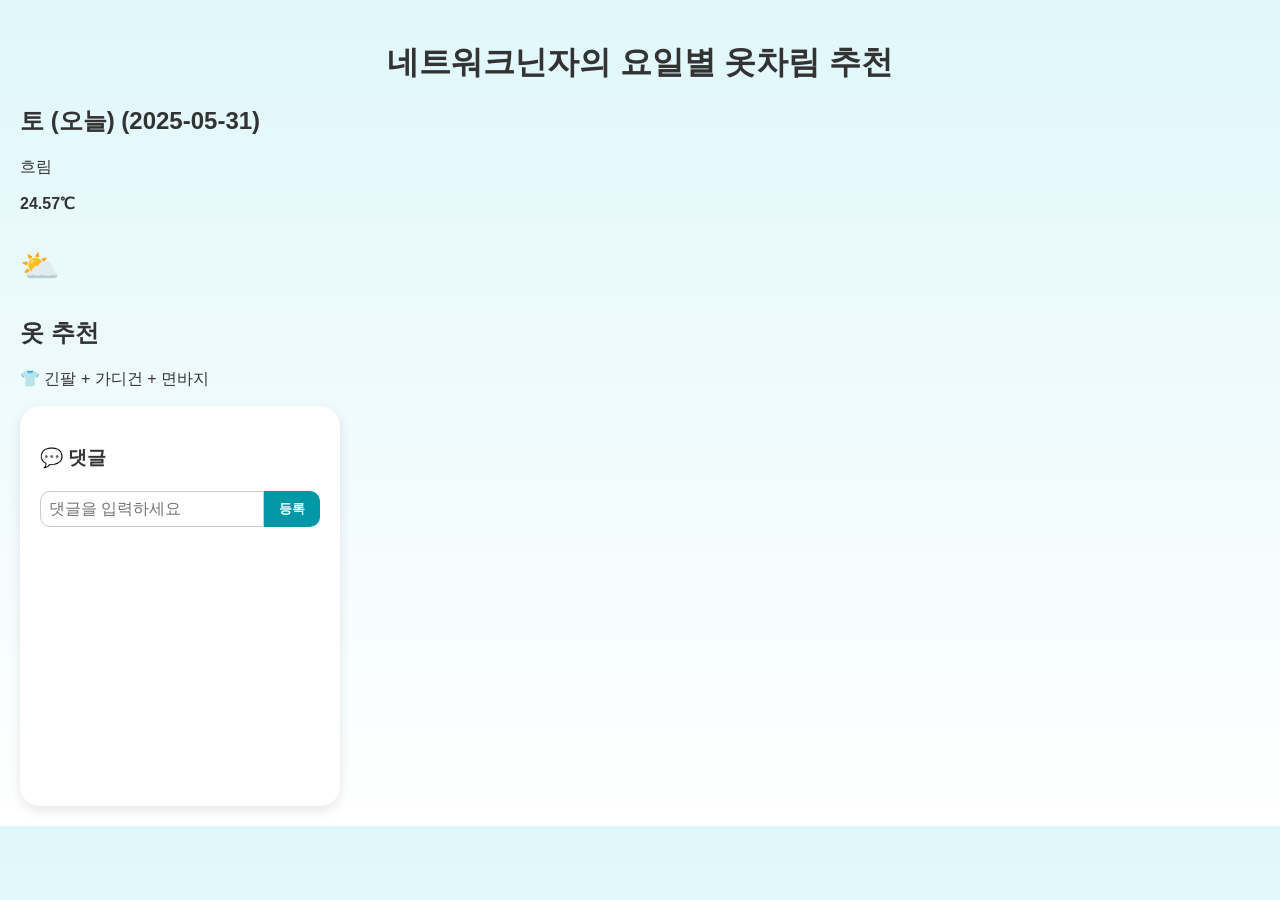
<file: index.html>
<!DOCTYPE html>
<html lang="ko">
<head>
  <meta charset="UTF-8">
  <title>요일별 옷차림 추천</title>
  <link rel="stylesheet" href="style.css">
</head>
<body>

<h1>네트워크닌자의 요일별 옷차림 추천</h1>

<div class="main-section">
  <div class="card" id="weatherCard">
    <h2 id="dayTitle">토 (오늘) (2025-05-31)</h2>
    <p id="weatherDesc">흐림</p>
    <p><strong id="temp">24.57℃</strong></p>
    <p style="font-size: 2rem;">⛅</p>
  </div>
  <div class="card" id="recommendCard">
    <h2 id="recommendTitle">옷 추천</h2>
    <p id="outfitText">👕 긴팔 + 가디건 + 면바지</p>
  </div>
  <div class="comment-box">
    <h3>💬 댓글</h3>
    <div class="comment-list" id="commentList"></div>
    <div class="comment-input">
      <input type="text" id="commentInput" placeholder="댓글을 입력하세요" onkeypress="handleKey(event)">
      <button onclick="addComment()">등록</button>
    </div>
  </div>
</div>

<div class="day-buttons" id="dayButtons"></div>

<script src="script.js"></script>
</body>
</html>
</file>
<file: style.css>
* {
  box-sizing: border-box;
}
body {
  font-family: 'Pretendard', sans-serif;
  margin: 0;
  padding: 20px;
  background: linear-gradient(#e0f7fa, #ffffff);
  color: #333;
}
h1 {
  text-align: center;
  font-size: 2rem;
  margin-bottom: 20px;
}
.container {
  display: flex;
  justify-content: center;
  gap: 30px;
  flex-wrap: wrap;
}
.weather-box {
  background: white;
  border-radius: 20px;
  padding: 20px;
  box-shadow: 0 4px 12px rgba(0,0,0,0.1);
  width: 320px;
  text-align: center;
}
.person-figure {
  font-size: 3rem;
  margin-bottom: 10px;
}
.arrows button {
  font-size: 1.2rem;
  margin: 0 10px;
  cursor: pointer;
  background-color: #0097a7;
  color: white;
  border: none;
  border-radius: 8px;
  padding: 5px 10px;
}
.outfit {
  margin-top: 15px;
  font-size: 1rem;
}
.slider {
  margin-top: 20px;
}
.slider input {
  width: 100%;
}
.comment-box {
  background: white;
  border-radius: 20px;
  padding: 20px;
  box-shadow: 0 4px 12px rgba(0,0,0,0.1);
  width: 320px;
  height: 400px;
  overflow-y: auto;
}
.comment-box strong {
  display: block;
  font-size: 1.2rem;
  margin-bottom: 10px;
}
.comment-input {
  display: flex;
  justify-content: center;
  margin-top: 20px;
}
.comment-input input {
  flex: 1;
  padding: 8px;
  font-size: 1rem;
  border: 1px solid #ccc;
  border-radius: 10px 0 0 10px;
}
.comment-input button {
  padding: 8px 15px;
  background: #0097a7;
  color: white;
  font-weight: bold;
  border: none;
  border-radius: 0 10px 10px 0;
  cursor: pointer;
}
</file>
